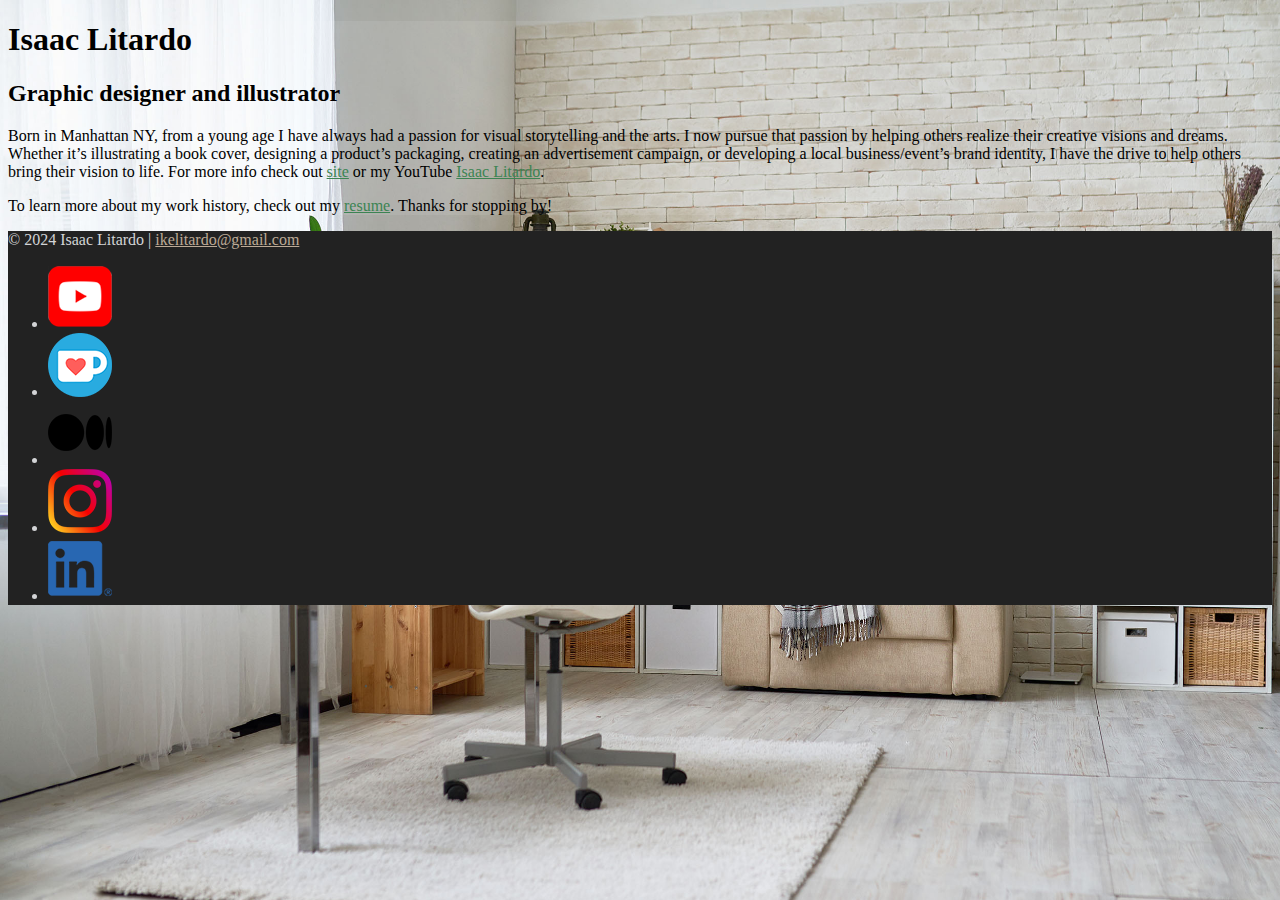
<file: personal-site/personal-site/index.html>
<!DOCTYPE html>
<html lang="en">
  <head>
    <meta charset="UTF-8">
    <meta name="viewport" content="width=device-width, initial-scale=1">
    <title>Isaac Litardo | Graphic designer and illustrator</title>
    <link rel="stylesheet" href="css/styles.css">
  </head>
  <body class="home"> 
  
    <!-- //  INTRO  // -->
      <DIV class="content-wrapper">
      <header>
        <!-- Start content edits below this line. -->
        <h1>Isaac Litardo</h1>
        <h2>Graphic designer and illustrator</h2>

        <!-- End content edits here. -->
      </header>

      <!-- //  ABOUT ME  // -->
      <main>
        <!-- Start content edits below this line. -->
        <p>Born in Manhattan NY, from a young age I have always had a passion for visual storytelling and the arts. I now pursue that passion by helping others realize their creative visions and dreams. Whether it’s illustrating a book cover, designing a product’s packaging, creating an advertisement campaign, or developing a local business/event’s brand identity, I have the drive to help others bring their vision to life. For more info check out <a href="https://isaaclitardo.com/about-me/" target="_blank">site</a> or my YouTube <a href="https://www.youtube.com/watch?v=Jpv8THzhbQQ" target="_blank">Isaac Litardo</a>.</p>


        <p>To learn more about my work history, check out my <a href="resume.html"> resume</a>. Thanks for stopping by!</p>
        <!-- End content edits here. -->
      </main>
    </DIV>
    <!-- //  FOOTER INFO, SOCIAL MEDIA  // -->
    <footer>
      <!-- Start content edits below this line. -->
      <p>© 2024 Isaac Litardo | <a href="mailto:email@example.com">ikelitardo@gmail.com</a></p>

      <!-- Add or remove any networks. -->
      <ul>
        <li>
          <a href="https://www.youtube.com/channel/UCTUMR__J6OqhVZY__iS0CKg" target="_blank"><img src="images/icon-logo-youtube.png" alt="My YouTube channel"></a>
        </li>
        <li>
          <a href="https://ko-fi.com/ikelebardo" target="_blank"><img src="images/icon-logo-ko-fi.png" alt="My Ko-Fi homepage"></a>
        </li>
        <li>
          <a href="https://medium.com/@ikelitardo" target="_blank"><img src="images/icon-logo-medium.png" alt="My Medium homepage"></a>
        </li>
        <li>
          <a href="https://www.instagram.com/eating_knives_slowly/" target="_blank"><img src="images/icon-logo-instagram.png" alt="My Instagram"></a>
        </li>
        <li>
          <a href="https://www.linkedin.com/in/isaac-litardo-9873b6249/" target="_blank"><img src="images/icon-logo-linkedin.png" alt="My LinkedIn profile"></a>
        </li>
      </ul>
      <!-- End content edits here. -->
    </footer>
  </body>
</html>
</file>
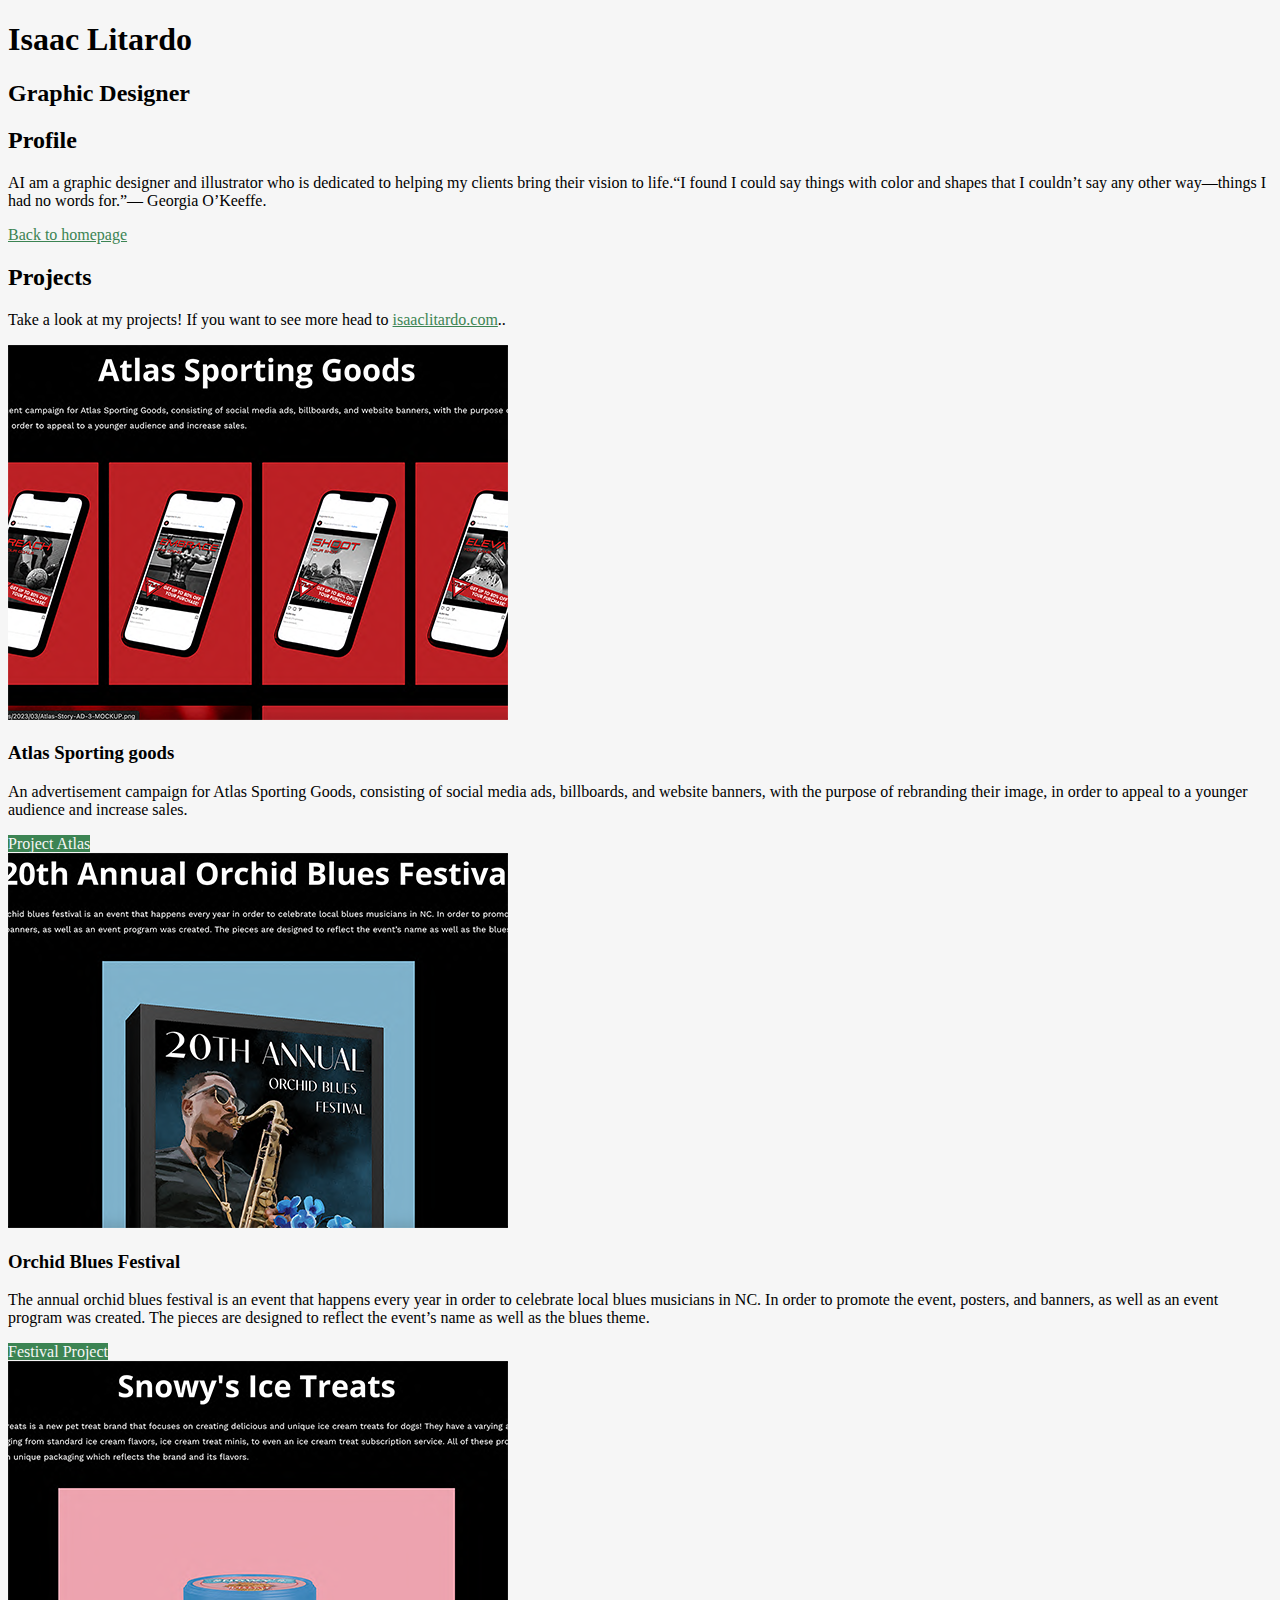
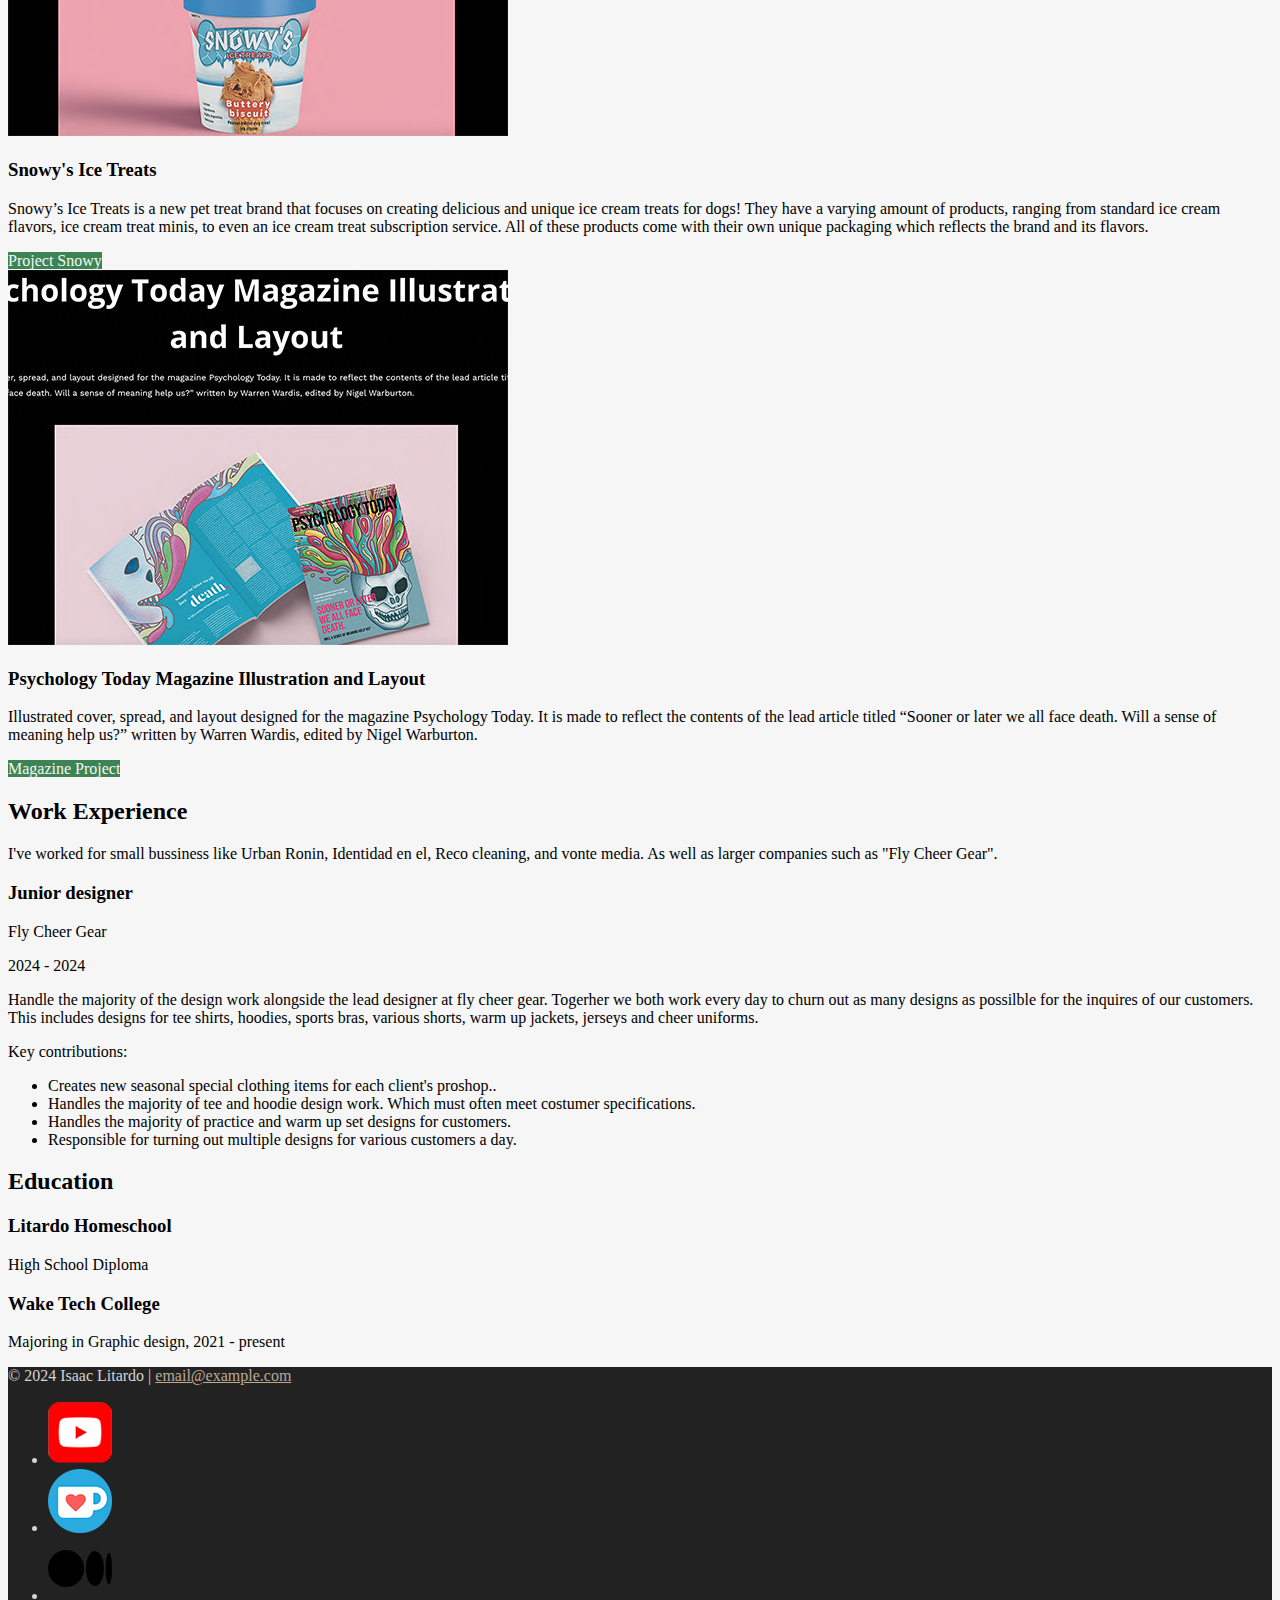
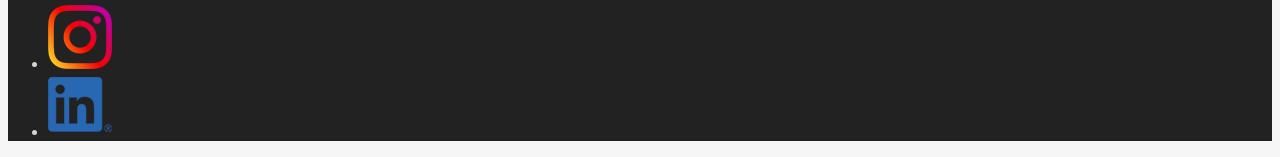
<file: personal-site/personal-site/resume.html>
<!DOCTYPE html>
<html lang="en">
  <head>
    <meta charset="UTF-8">
    <meta name="viewport" content="width=device-width, initial-scale=1">
    <title>Resume | Isaac Litardo | Graphic designer and illustrator</title>
    <link rel="stylesheet" href="css/styles.css">
  </head>
  <body class="resume">
    <!-- //  INTRO  // -->
    <header>
      <!-- Start content edits below this line. -->
      <h1>Isaac Litardo</h1>
      <h2>Graphic Designer</h2>

      <!-- End content edits here. -->
    </header>

    <main>
      <!-- //  PROFILE  // -->
      <section>
        <!-- Start content edits below this line. -->
        <h2>Profile</h2>
        <p>AI am a graphic designer and illustrator who is dedicated to helping my clients bring their vision to life.“I found I could say things with color and shapes that I couldn’t say any other way—things I had no words for.”— Georgia O’Keeffe.
 </p>
        <a href="index.html">Back to homepage</a>

        <!-- End content edits here. -->
      </section>

      <!-- //  PROJECTS  // -->
      <section>
        <!-- Start content edits below this line. -->
        <h2>Projects</h2>
        <p>Take a look at my projects! If you want to see more head to <a href="https://isaaclitardo.com/" target="_blank">isaaclitardo.com</a>..</p>

        <!-- To add more items, copy this whole <section></section> block-->
        <section>
          <img src="images/webpage-image3.png" srcset="images/webpage-image3-1000px.png 2x" alt="Project Atlas" width="" height="">
          <h3>Atlas Sporting goods</h3>
          <p>An advertisement campaign for Atlas Sporting Goods, consisting of social media ads, billboards, and website banners, with the purpose of rebranding their image, in order to appeal to a younger audience and increase sales.</p>
          <!-- link to project -->
          <a class="btn" href="https://isaaclitardo.com/atlas-sporting-goods/" target="_blank">Project Atlas</a>
        </section>

        <section>
          <img src="images/webpage-image4.png" srcset="images/webpage-image4-1000px.png 2x" alt="Blues Festival" width="" height="">
          <h3>Orchid Blues Festival</h3>
          <p>The annual orchid blues festival is an event that happens every year in order to celebrate local blues musicians in NC. In order to promote the event, posters, and banners, as well as an event program was created. The pieces are designed to reflect the event’s name as well as the blues theme.</p>
          <!-- link to project -->
          <a class="btn" href="https://isaaclitardo.com/20th-annual-orchid-blues-festival/" target="_blank">Festival Project</a>
        </section>

        <section>
          <img src="images/webpage-image5.png" srcset="images/webpage-image5-1000px.png 2x" alt="Snowy's Ice Treats" width="" height="">
          <h3>Snowy's Ice Treats</h3>
          <p>Snowy’s Ice Treats is a new pet treat brand that focuses on creating delicious and unique ice cream treats for dogs! They have a varying amount of products, ranging from standard ice cream flavors, ice cream treat minis, to even an ice cream treat subscription service. All of these products come with their own unique packaging which reflects the brand and its flavors.</p>
          <!-- link to project -->
          <a class="btn" href="https://isaaclitardo.com/snowys-ice-treats/" target="_blank">Project Snowy</a>
        </section>

        <section>
          <img src="images/webpoage-image6.png" srcset="images/webpoage-image6-1000px.png 2x" alt="description of image" width="" height="">
          <h3>Psychology Today Magazine Illustration and Layout</h3>
          <p>Illustrated cover, spread, and layout designed for the magazine Psychology Today. It is made to reflect the contents of the lead article titled “Sooner or later we all face death. Will a sense of meaning help us?” written by Warren Wardis, edited by Nigel Warburton.</p>
          <!-- link to project -->
          <a class="btn" href="https://isaaclitardo.com/ditkos-poetry-classics/" target="_blank">Magazine Project</a>
        </section>
        
        <!-- End content edits here. -->
      </section>

      <!-- //  WORK EXPERIENCE  // -->
      <section>
        <!-- Start content edits below this line.  -->
        <h2>Work Experience</h2>
        <p>I've worked for small bussiness like Urban Ronin, Identidad en el, Reco cleaning, and vonte media. As well as larger companies such as "Fly Cheer Gear".</p>

        <!-- To add more items, copy this whole <section></section> block -->
        <section>
          <h3>Junior designer</h3>
          <p>Fly Cheer Gear</p>
          <p>2024 - 2024</p>
          <p>Handle the majority of the design work alongside the lead designer at fly cheer gear. Togerher we both work every day to churn out as many designs as possilble for the inquires of our customers. This includes designs for tee shirts, hoodies, sports bras, various shorts, warm up jackets, jerseys and cheer uniforms.</p>
          <p>Key contributions:</p>
          <ul>
            <li>Creates new seasonal special clothing items for each client's proshop..</li>
            <li>Handles the majority of tee and hoodie design work. Which must often meet costumer specifications.
            </li>
            <li>Handles the majority of practice and warm up set designs for customers.</li>
            <li>Responsible for turning out multiple designs for various customers a day.</li>
          </ul>
        </section>

        <!-- End content edits here. -->
      </section>

      <!-- //  EDUCATION & CERTIFICATIONS  // -->
      <section>
        <!-- Start content edits below this line.  -->
        <h2>Education</h2>

        <!-- To add more items, copy this whole <section></section> block -->
        <section>
          <h3>Litardo Homeschool</h3>
          <p>High School Diploma</p>
          <h3>Wake Tech College</h3>
          <p>Majoring in Graphic design, 2021 - present</p>
        </section>

        <!-- End content edits here. -->
      </section>
    </main>

    <!-- //  FOOTER INFO, SOCIAL MEDIA  // -->
    <footer>
      <!-- Start content edits below this line. -->
      <p>© 2024 Isaac Litardo | <a href="mailto:email@example.com">email@example.com</a></p>

      <!-- Add or remove any networks. -->
      <ul>
        <li>
          <a href="https://www.youtube.com/channel/UCTUMR__J6OqhVZY__iS0CKg" target="_blank"><img src="images/icon-logo-youtube.png" alt="My YouTube channel"></a>
        </li>
        <li>
          <a href="https://ko-fi.com/ikelebardo" target="_blank"><img src="images/icon-logo-ko-fi.png" alt="My Ko-Fi homepage"></a>
        </li>
        <li>
          <a href="https://medium.com/@ikelitardo" target="_blank"><img src="images/icon-logo-medium.png" alt="My Medium homepage"></a>
        </li>
        <li>
          <a href="https://www.instagram.com/eating_knives_slowly/" target="_blank"><img src="images/icon-logo-instagram.png" alt="My Instagram"></a>
        </li>
        <li>
          <a href="https://www.linkedin.com/in/isaac-litardo-9873b6249/" target="_blank"><img src="images/icon-logo-linkedin.png" alt="My LinkedIn profile"></a>
        </li>
      </ul>
      <!-- End content edits here. -->
    </footer>
  </body>
</html>
</file>
<file: personal-site/personal-site/css/styles.css>
/*
COLOR PALETTE

Dark green    #3c8453
Sandy beige   #bcaa96
Dark gray     #222222
Light gray    #d3d4d6
Off-white     #f6f6f6
*/

/* GLOBAL STYLES
-----------------------*/

body{
    background: #f6f6f6
}

/* Links */
a{
    color: #3c8453;
}
a:hover {
    color: #bcaa96;
    text-decoration: none;
}
footer a {
    color: #bcaa96;
}
footer a:hover {
    color: #3c8453;
}

.btn{
    background:#3c8453;
    color: #f6f6f6;
    text-decoration: none;
}

/* HOME
--------------------------------*/
.home{
    background: url(../images/bg-home-office-studio.jpg) no-repeat;
    background-size: cover;
}

.home .content-wrapper {
background: rgb(255 255 255 / 0.09);
}

/* RESUME
--------------------------------*/

/* Profile
-------------------------------*/

/*Projects
-------------------------------*/

/* Work Experience
--------------------------------*/

/* Education
--------------------------------*/



/*FOOTER
---------------------------------*/

footer{
    background: #222;
    color: #d3d4d6;
}
</file>
